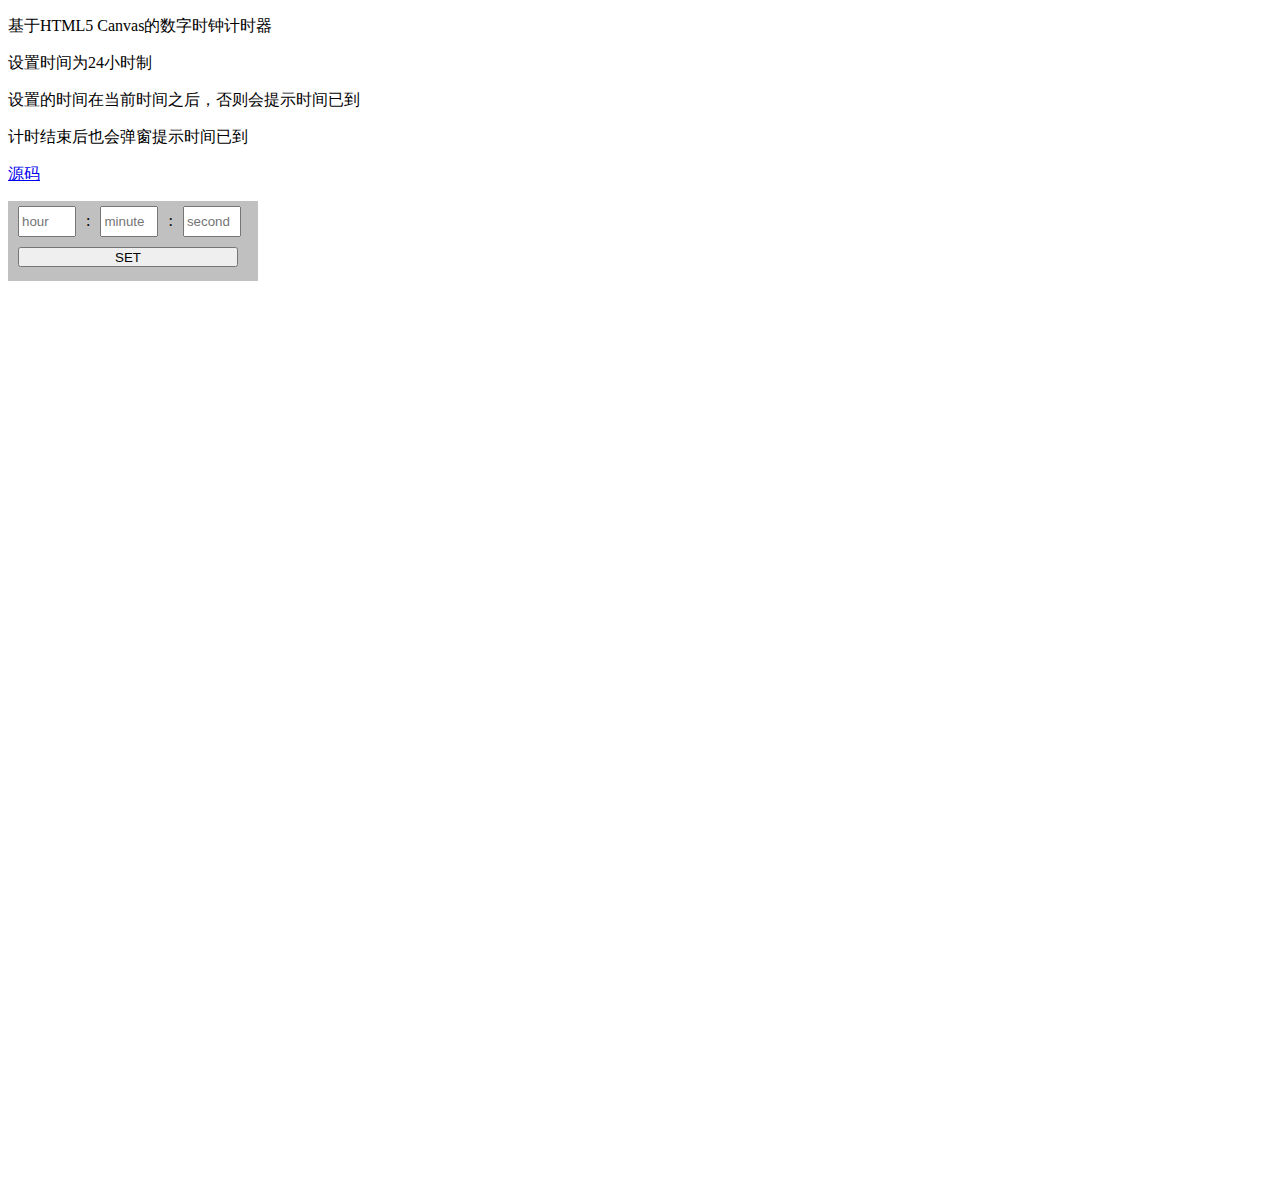
<file: GorgeousTimer.html>
<!DOCTYPE html>
<html style="height:100%; overflow:hidden;">
<head>
	<meta charset="utf-8" />
	<title>Gorgeous Timer</title>	
	<link rel="stylesheet" href="style.css" />
</head>
<body style="height:100%">
	<div class="descriptions">
		<p>基于HTML5 Canvas的数字时钟计时器</p>
		<p>设置时间为24小时制</p>
		<p>设置的时间在当前时间之后，否则会提示时间已到</p>
		<p>计时结束后也会弹窗提示时间已到</p>
		<p><a href="https://github.com/BuriBuriPro/GorgeousTimer">源码</a></p>
	</div>
	<div id="getTime"><input type="text" placeholder="hour" />:<input type="text" placeholder="minute" />:<input type="text" placeholder="second" /><br /><input type="button" value="SET" /></div>
	<canvas id="canvas" style="height:100%;">
		If you are seeing this, it means your browser doesn't support canvas element.
		Please change your browser for others like Chrome.
	</canvas>
</body>
	<script type="text/javascript" src="number.js"></script>
	<script type="text/javascript" src="GorgeousTimer.js"></script>
</html>
</file>
<file: style.css>
#getTime{
	background-color: silver;
	width: 250px;
	height: 80px;
	display: inline-block;
}
#getTime input{
	width: 50px;
	height: 25px;
	line-height: 25px;
	margin: 5px 10px;
}
#getTime input:last-child{
	width: 220px;
	height: 20px;
}
</file>
